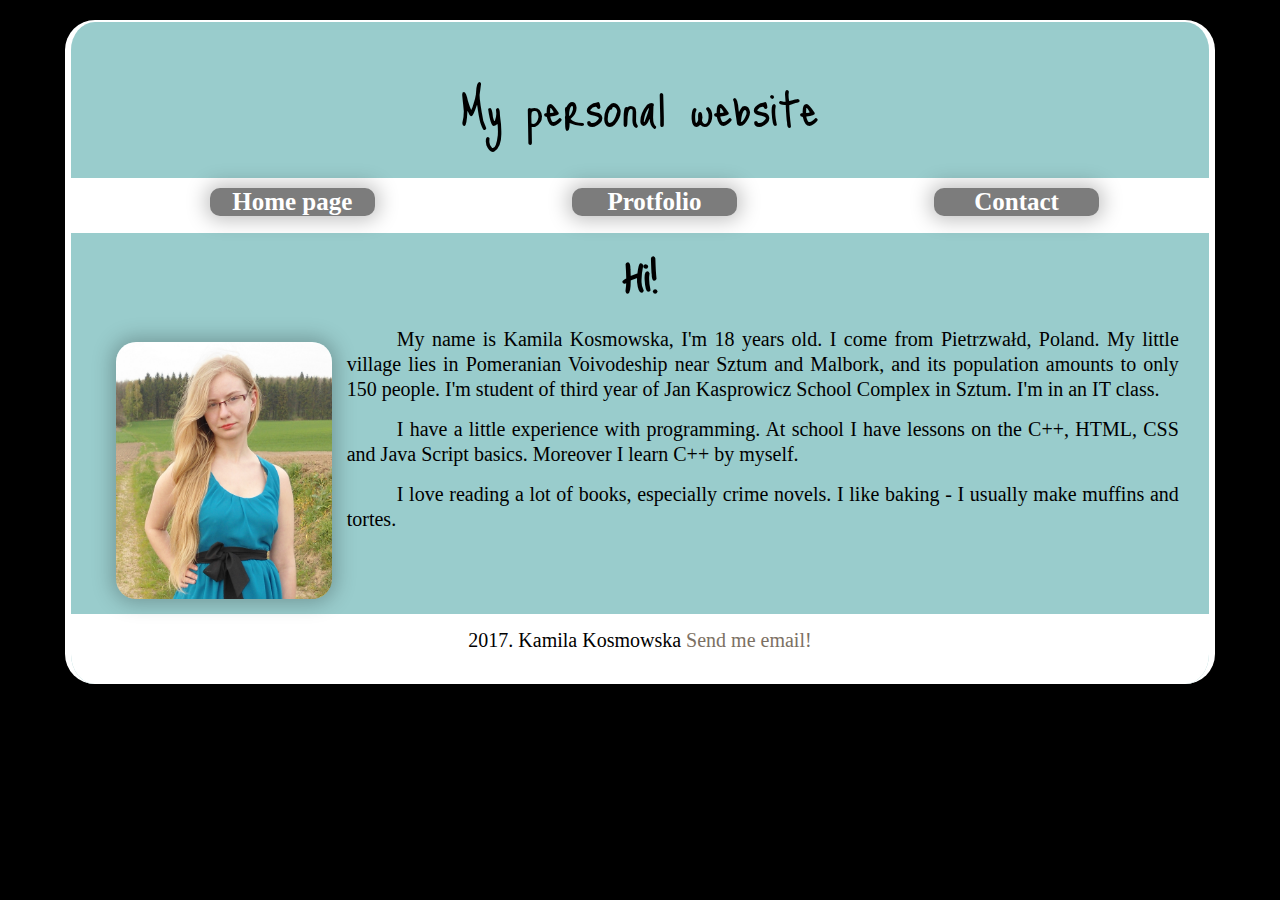
<file: index.html>
<!DOCTYPE html>
<html lang="pl">
	<head>
		<meta  charset="utf-8" />
		<meta name="author" content="Kamila Kosmowska" />
		<title> My website </title>
		<link rel="stylesheet" type="text/css" href="style.css"/>
		<link href="https://fonts.googleapis.com/css?family=Just+Me+Again+Down+Here" rel="stylesheet"/>
	</head>
	<body>
		<div id="wrapper">
			<header>
				<p> My personal website</p>
			</header><!-- End of header -->
			<nav>
				<ul> 
					<li>
						<h4>
							<a href="index.html">Home page</a>
						</h4>
					</li>
					<li>
						<h4>
							<a href="portfolio.html">Protfolio</a>
						</h4>
					</li>
					<li>
						<h4>
							<a href="contact.html">Contact</a>
						</h4>
					</li>
				</ul>
			</nav><!--End od navigation-->

			<main>
				<h1> Hi! </h1>
				<p><img src="me.jpg" alt="Photo of me" />My name is Kamila Kosmowska, I'm 18 years old. I come from Pietrzwałd, Poland. My little village lies in Pomeranian Voivodeship near Sztum and Malbork, and its population amounts to only 150 people. I'm student of third year of Jan Kasprowicz School Complex in Sztum. I'm in an IT class. </p>
			<p>I have a little experience with programming. At school I have lessons on the C++, HTML, CSS and Java Script basics. Moreover I learn C++ by myself. </p>
			<p> I love reading a lot of books, especially crime novels. I like baking - I usually make muffins and tortes.</p>
				</main><!--End od main-->
			<footer>
			2017. Kamila Kosmowska <a href="mailto:kamilawkosmowska@gmail.com?subject=Second%20project"> Send me email! </a>
			</footer>
		</div><!-- End of wrapper -->
	</body>
</html>
</file>
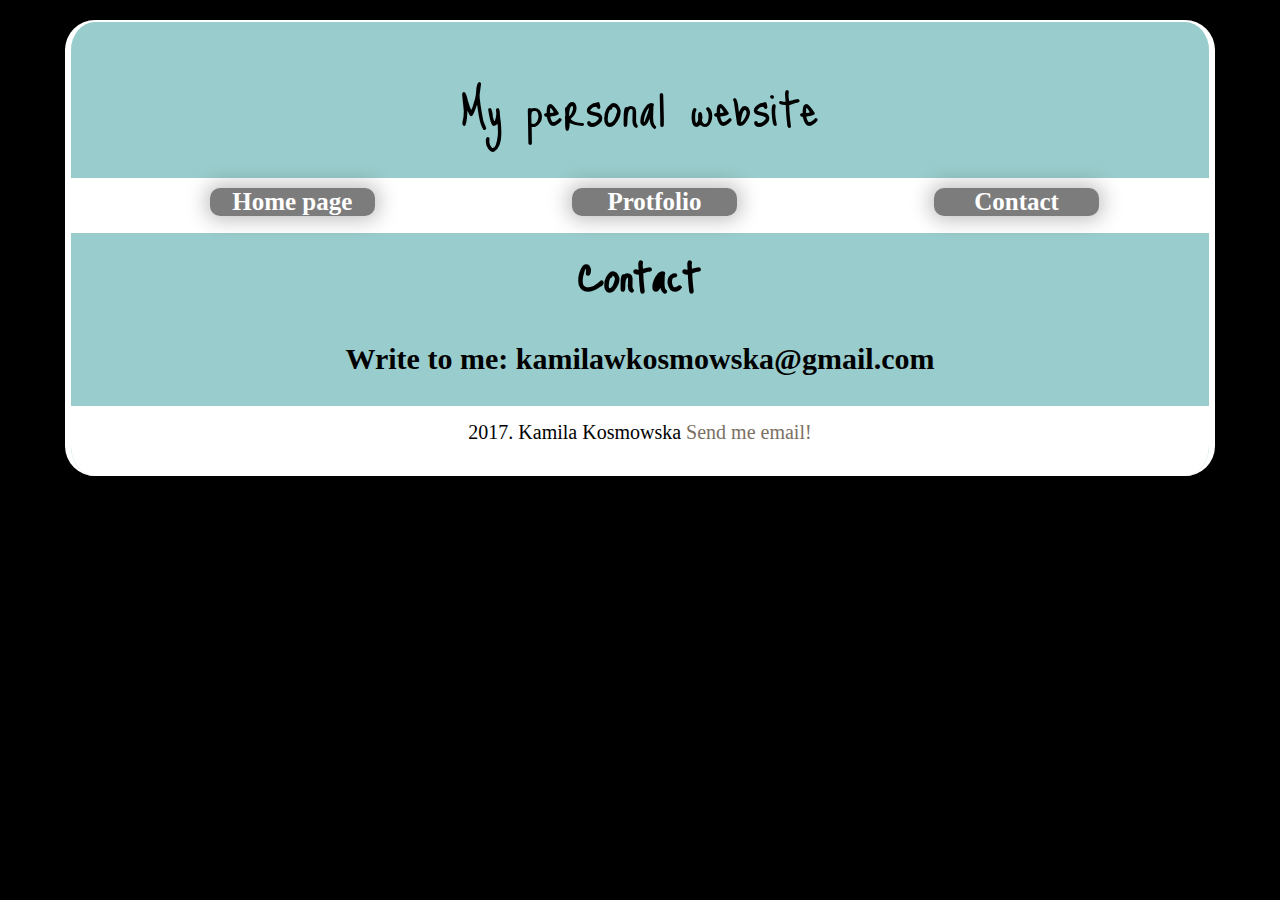
<file: contact.html>
<!DOCTYPE html>
<html lang="pl">
	<head>
		<meta  charset="utf-8" />
		<meta name="author" content="Kamila Kosmowska" />
		<title> My website </title>
		<link rel="stylesheet" type="text/css" href="style.css"/>
		<link href="https://fonts.googleapis.com/css?family=Just+Me+Again+Down+Here" rel="stylesheet"/>
	</head>
	<body>
		<div id="wrapper">
			<header>
				<p> My personal website</p>
			</header><!-- End of header -->
			<nav>
				<ul> 
					<li>
						<h4>
							<a href="index.html">Home page</a>
						</h4>
					</li>
					<li>
						<h4>
							<a href="portfolio.html">Protfolio</a>
						</h4>
					</li>
					<li>
						<h4>
							<a href="contact.html">Contact</a>
						</h4>
					</li>
				</ul>
			</nav><!--End od navigation-->
			<main>
				<h1> Contact </h1>
				<h2>Write to me: kamilawkosmowska@gmail.com<h2>
			</main><!--End od main-->
			<footer>
			2017. Kamila Kosmowska <a href="mailto:kamilawkosmowska@gmail.com?subject=Second%20project"> Send me email! </a>
			</footer>
		</div><!-- End of wrapper -->
	</body>
</html>
</file>
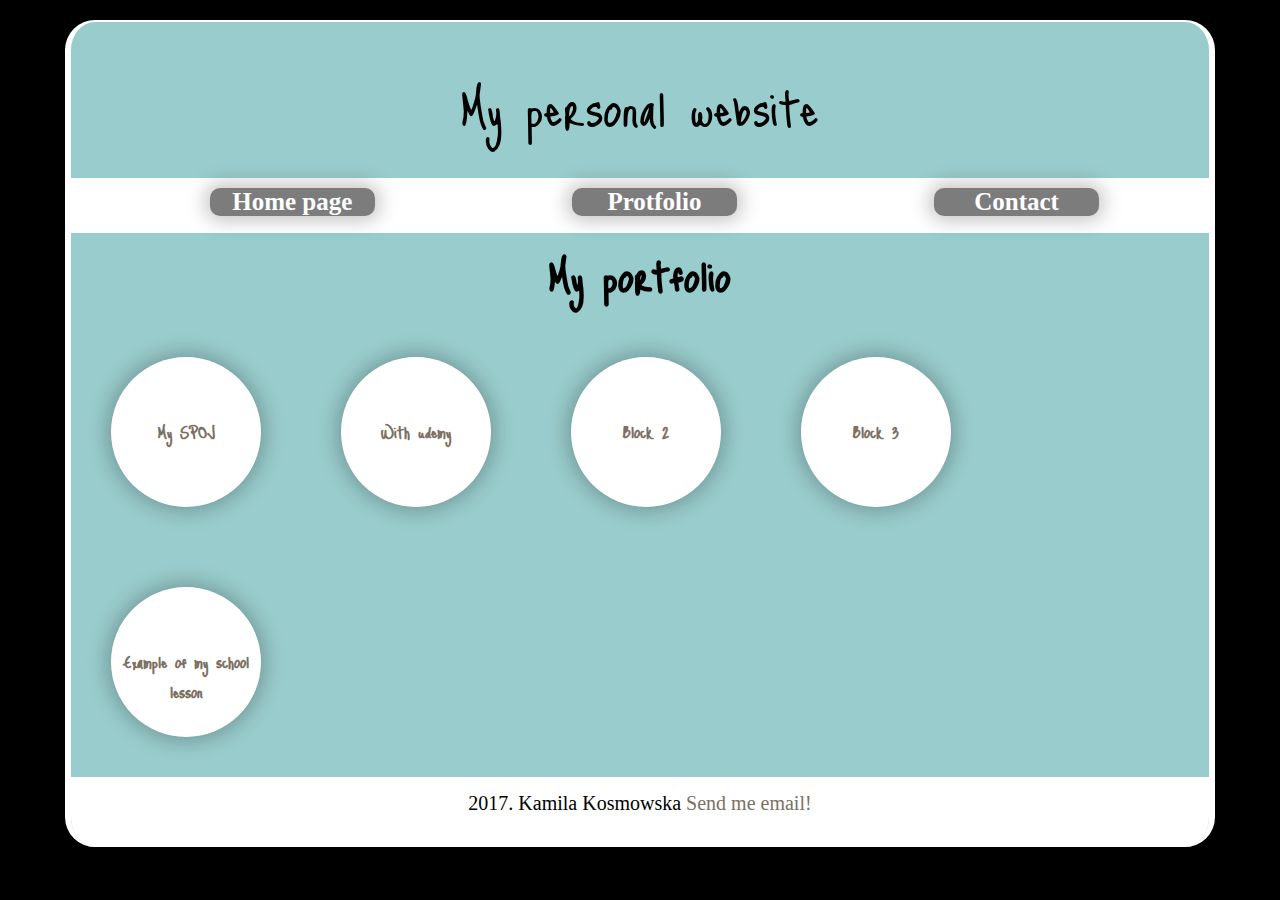
<file: portfolio.html>
<!DOCTYPE html>
<html lang="pl">
	<head>
		<meta  charset="utf-8" />
		<meta name="author" content="Kamila Kosmowska" />
		<title> My website </title>
		<link rel="stylesheet" type="text/css" href="style.css"/>
		<link href="https://fonts.googleapis.com/css?family=Just+Me+Again+Down+Here" rel="stylesheet"/>
	</head>
	<body>
		<div id="wrapper">
			<header>
				<p> My personal website</p>
			</header><!-- End of header -->
			<nav>
				<ul> 
					<li>
						<h4>
							<a href="index.html">Home page</a>
						</h4>
					</li>
					<li>
						<h4>
							<a href="portfolio.html">Protfolio</a>
						</h4>
					</li>
					<li>
						<h4>
							<a href="contact.html">Contact</a>
						</h4>
					</li>
				</ul>
			</nav><!--End od navigation-->
			<main>
				<h1> My portfolio </h1>
				<a href="http://pl.spoj.com/users/kamila14/" target="_blank">
					<div class="circle">
						<h3> My SPOJ</h3>
					</div>
				</a>
				<a href="https://walentyna14.github.io" target="_blank">
					<div class="circle">
						<h3> With udemy </h3>
					</div>
				</a>
				<a href="https://walentyna14.github.io/Block-2-HTML--CSS-Part-1/index.html" target="_blank" >
					<div class="circle">
						<h3> Block 2 </h3>
					</div>
				</a>
				<a href="https://walentyna14.github.io/Block-3-HTML-CSS-Part-2/" target="_blank"> 
					<div class="circle">
						<h3>Block 3</h3>
					</div>
				</a>
				<a href="http://kamila.hol.es/wiai/" target="_blank"> 
					<div class="circle">
						<h3>Example of my school lesson </h3>
					</div>
				</a>
			</main><!--End od main-->
			<footer>
			2017. Kamila Kosmowska <a href="mailto:kamilawkosmowska@gmail.com?subject=Second%20project"> Send me email! </a>
			</footer>
		</div><!-- End of wrapper -->
	</body>
</html>
</file>
<file: style.css>
body
{
	/*background: radial-gradient(at top, #0099CC, #CCFF5F 130%);*/
	background: #000;
	padding: 0;
}

#wrapper
{
	width: 90%;
	background-color: #99CCCC;
	border-left: 6px solid #fff;
	border-right: 6px solid #fff;
	border-top: 2px solid #fff;
	border-radius: 30px;
	overflow:auto; 
	margin: 20px auto; 
}

header
{
	width: 100%; 
	height: 100px;
	font-family: 'Just Me Again Down Here', cursive;
	font-size: 60px;
}
header p
{
	margin:40px;
	text-align: center;
}

nav
{
	width: 100%;
	height: 55px;
	background-color: #fff;
}

nav ul li
{
	list-style: none;
	text-align: center;
	float: left;
	width: 15%;
	margin-left:6%;
	margin-right:6%;
	padding: 5px 3%;


}
nav ul li h4
{
	font-size: 25px;
	margin: 5px 0;

}
nav ul li a
{
	background-color: #7C7C7C;
	color: #fff;
	text-decoration: none;
	display: block;
	border-radius: 10px;
	box-shadow: 0px 0px 20px 4px rgba(0,0,0,0.25);

}
nav ul li a:hover
{
	color: #000;
	letter-spacing: 2px;
}
main img
{
	width: 20%;
	float: left;
	margin: 15px;
	border-radius: 20px;
	box-shadow: 0px 0px 20px 4px rgba(0,0,0,0.25);
	
}

main p
{
	text-indent: 50px;
	line-height: 25px;
	font-size: 20px;
	text-align: justify;
	margin: 15px 30px;
}
main h1
{
	text-align: center;
	font-family: 'Just Me Again Down Here', cursive;
	font-size: 50px;
	margin: 5px;

}
main a
{
	color: #7c7063;
}
h2
{
	text-align: center;
	margin: 30px;
	font-size: 30px;
}

.circle
{
	width: 150px;
	height: 150px;
	background-color: #fff;
	border-radius: 100%;
	text-align: center;
	margin: 40px;
	float: left; 
	box-shadow: 0px 0px 20px 4px rgba(0,0,0,0.25);
}
.circle:hover
{
	background-color: #000;
	color: #fff;
	letter-spacing: 3px;
}
.circle h3
{
	font-size: 20px;
	margin: 60px auto;
	font-family: 'Just Me Again Down Here', cursive;
}

footer
{
	clear: both;
	text-align: center;
	background-color: #fff;
	font-size: 20px;
	height: 55px;
	padding-top: 15px; 
}
footer a
{
	text-decoration:none;
	color: #7c7063;
}
footer a:hover
{
	color: #99CCCC;
	letter-spacing: 2px;
}
</file>
